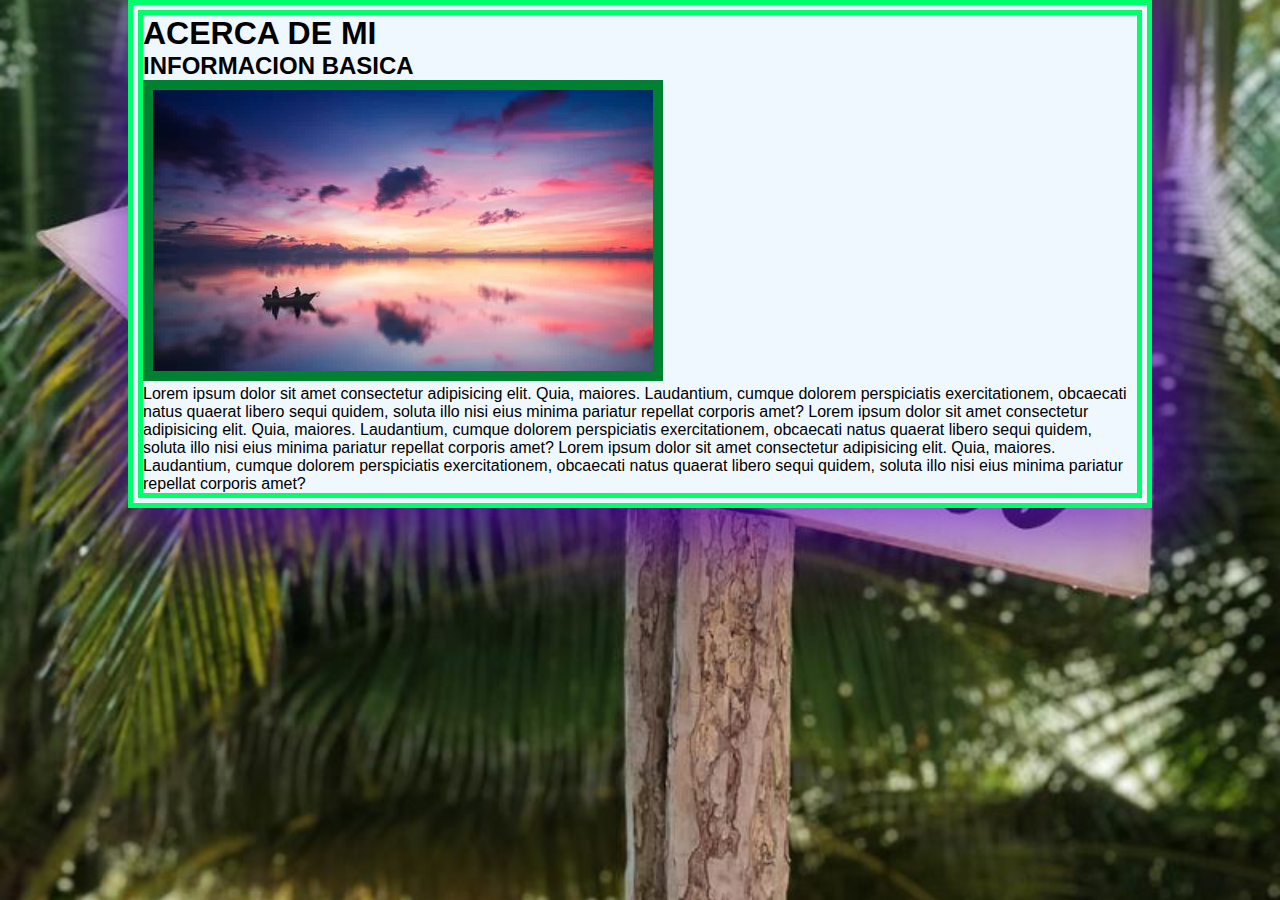
<file: docs/ejercicio1.html>
<!DOCTYPE html>
<html lang="en">

<head>
    <meta charset="UTF-8">
    <link rel="shortcut icon"
        href="https://encrypted-tbn0.gstatic.com/images?q=tbn:ANd9GcQOgd87onVpYjuKWwuWxD7mE6ira6JGbKSN0g&usqp=CAU"
        type="image/png">
    <meta http-equiv="X-UA-Compatible" content="IE=edge">
    <meta name="viewport" content="width=device-width, initial-scale=1.0">
    <link rel="stylesheet" href="./css/estilos2.css">
    <title>ACERCA DE MI</title>
</head>

<body>
    <header>
        <h1>ACERCA DE MI</h1>
    </header>
    <main>
        <section>
            <h2>INFORMACION BASICA</h2>
            <img src="./img/img2.webp" alt="titulo" />
            <p>
                Lorem ipsum dolor sit amet consectetur adipisicing elit. Quia, maiores. Laudantium, cumque dolorem
                perspiciatis exercitationem, obcaecati natus quaerat libero sequi quidem, soluta illo nisi eius minima
                pariatur repellat corporis amet?
                Lorem ipsum dolor sit amet consectetur adipisicing elit. Quia, maiores. Laudantium, cumque dolorem
                perspiciatis exercitationem, obcaecati natus quaerat libero sequi quidem, soluta illo nisi eius minima
                pariatur repellat corporis amet?
                Lorem ipsum dolor sit amet consectetur adipisicing elit. Quia, maiores. Laudantium, cumque dolorem
                perspiciatis exercitationem, obcaecati natus quaerat libero sequi quidem, soluta illo nisi eius minima
                pariatur repellat corporis amet?
            </p>
        </section>
    </main>
</body>

</html>
</file>
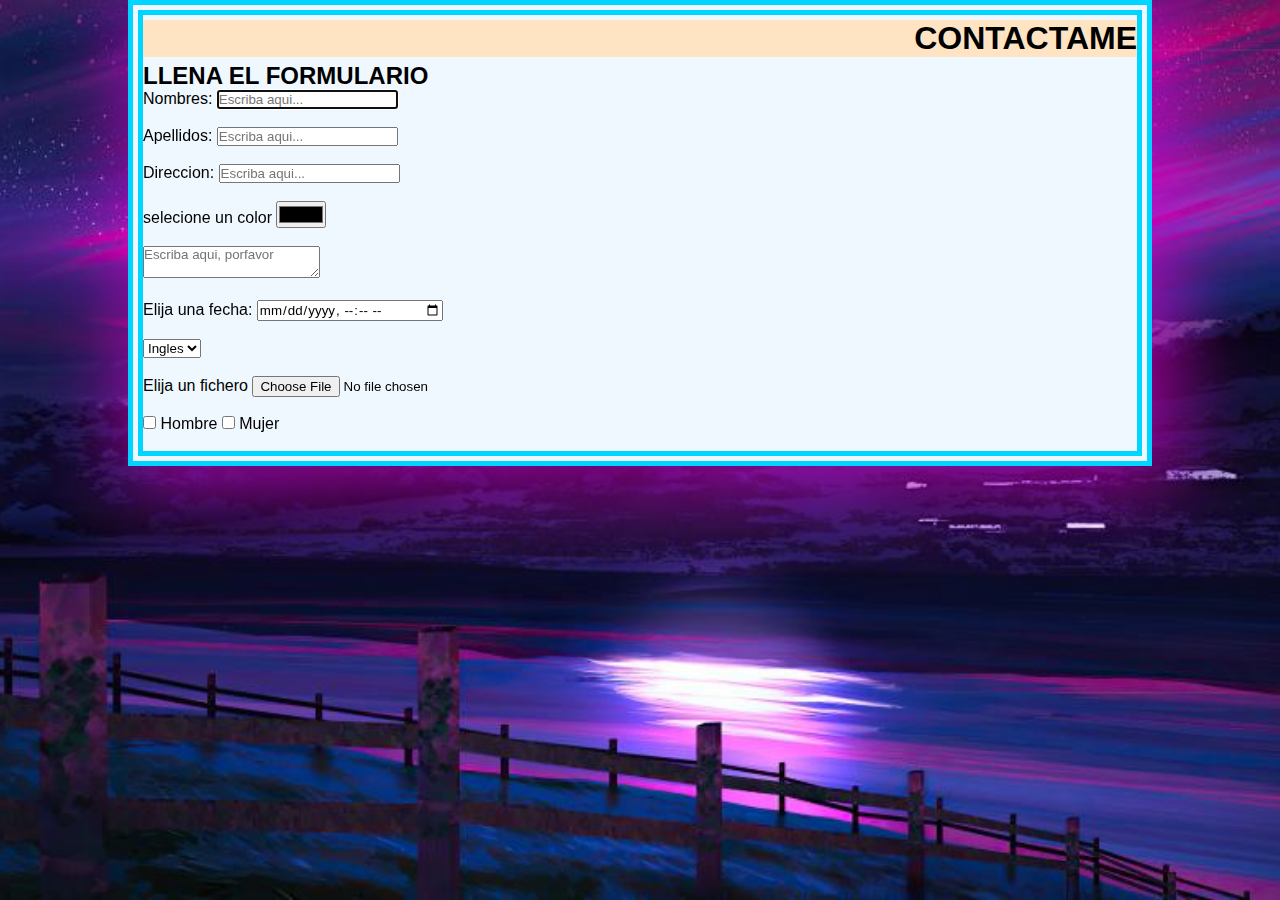
<file: docs/ejercicio2.html>
<!DOCTYPE html>
<html lang="en">

<head>
    <meta charset="UTF-8">
    <link rel="shortcut icon" href="https://i.blogs.es/49af62/rahul-chakraborty-_0pc8hiiics-unsplash/840_560.jpeg"
        type="image/png">
    <meta http-equiv="X-UA-Compatible" content="IE=edge">
    <meta name="viewport" content="width=device-width, initial-scale=1.0">
    <link rel="stylesheet" href="./css/estilos3.css">
    <title>CONTACTAME</title>
</head>

<body>
    <header>
        <h1>CONTACTAME</h1>
    </header>
    <main>
        <section>
            <h2>LLENA EL FORMULARIO</h2>
        </section>
        <section id="formularios">
            <form action="">
                <label for="">Nombres:</label>
                <input type="text" name="nombre" placeholder="Escriba aqui..." required spellcheck="false" autofocus
                    autocomplete="on" />
                <br /><br />
                <label for="">Apellidos:</label>
                <input type="text" name="apellidos" placeholder="Escriba aqui..." required spellcheck="false" />
                <br /><br />
                <label for="">Direccion:</label>
                <input type="text" name="apellidos" placeholder="Escriba aqui..." required spellcheck="false" />
                <br /><br />
                <label for="">selecione un color</label>
                <input type="color" />
                <br /><br />
                <label for=""></label>
                <textarea placeholder="Escriba aqui, porfavor"></textarea>
                <br /><br />
                <label for="">Elija una fecha:</label>
                <input type="datetime-local" />
                <br /><br />
                <label for=""></label>
                <select name="Ingles" id="">
                    <option value="">Ingles</option>
                </select>
                <br /><br />
                <label for="">Elija un fichero</label>
                <input type="file" />
                <br /><br />
                <label for=""></label>
                <input type="checkbox" name="sexo" value="H" /> Hombre
                <input type="checkbox" name="sexo" value="M" /> Mujer
                <br /><br />

                </fieldset>
            </form>
        </section>
    </main>
</body>

</html>
</file>
<file: docs/css/estilos2.css>
/*SELECTOR UNIVERSAL*/
:root {
    --color: red;
}

* {
    padding: 0;
    margin: 0;
    box-sizing: border-box;
    font-family: 'Montserrat', sans-serif;
}

html {
    background-image: url(../img/img3.jpg);
    background-repeat: no-repeat;
    background-size: cover;
    background-position: center;
    background-attachment: fixed;
}

body {
    background-color: aliceblue;
    width: 80%;
    margin: 0 auto;
    box-shadow: 9px 5px 78px 17px rgba(108, 0, 209, 0.75);
    -webkit-box-shadow: 9px 5px 78px 17px rgba(98, 0, 209, 0.75);
    -moz-box-shadow: 9px 5px 78px 17px rgba(42, 0, 209, 0.75);
    border: 15px double rgb(0, 255, 106);
}

img {
    text-align: center;
    border-style: double;
    border: 10px solid rgb(0, 128, 49);
}
</file>
<file: docs/css/estilos3.css>
/*SELECTOR UNIVERSAL*/
:root {
    --color: red;
}

* {
    padding: 0;
    margin: 0;
    box-sizing: border-box;
    font-family: 'Montserrat', sans-serif;
}

html {
    background-image: url(../img/paisaje.jpg);
    background-repeat: no-repeat;
    background-size: cover;
    background-position: center;
    background-attachment: fixed;
}

body {
    background-color: aliceblue;
    width: 80%;
    margin: 0 auto;
    box-shadow: 9px 5px 78px 17px rgba(0, 178, 209, 0.75);
    -webkit-box-shadow: 9px 5px 78px 17px rgba(209, 0, 202, 0.75);
    -moz-box-shadow: 9px 5px 78px 17px rgba(42, 0, 209, 0.826);
    border: 15px double rgb(0, 213, 255);
}

header {
    background-color: bisque;
    color: black;
    margin: 5px auto;
    text-align: right;
}
</file>
